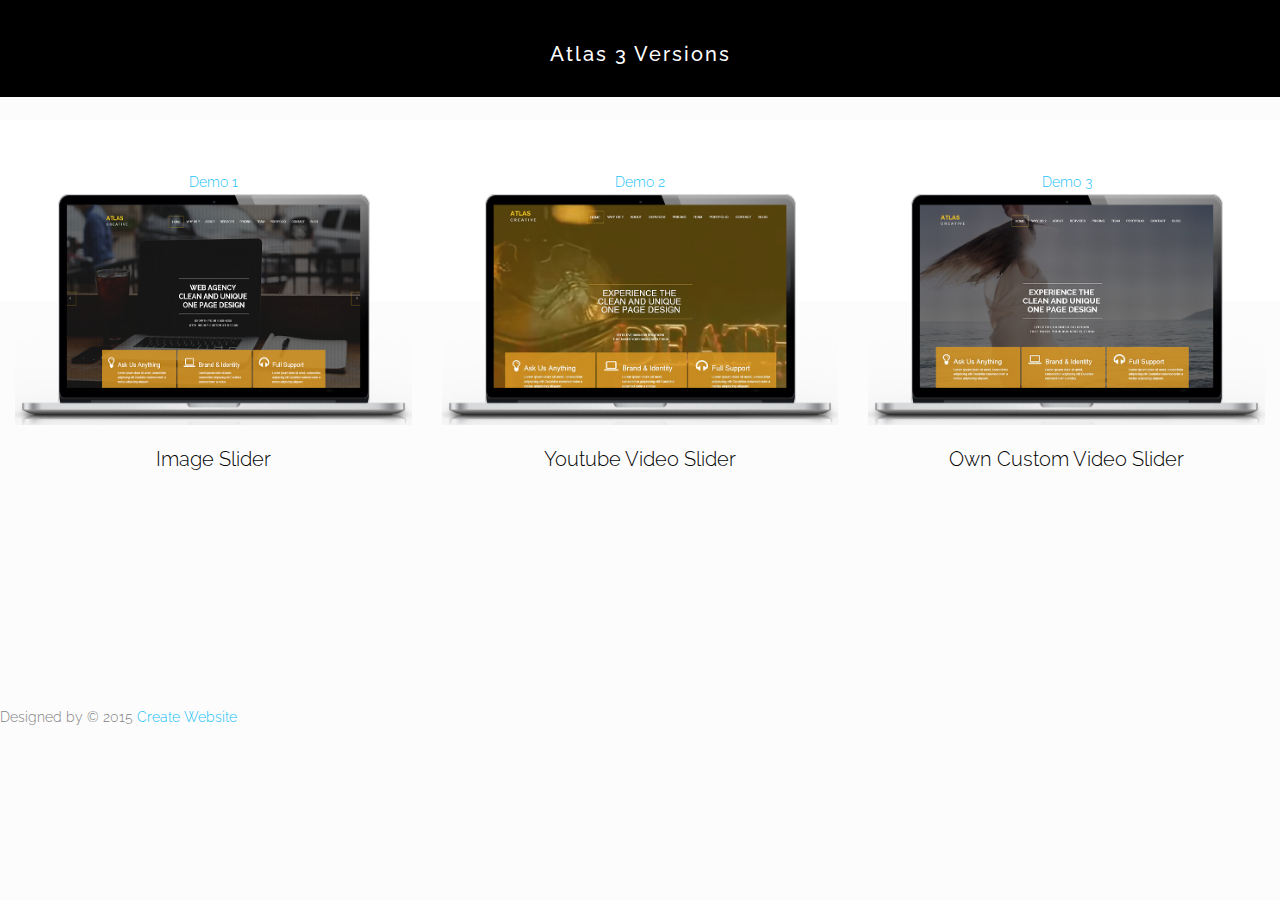
<file: public/template/landing.html>
<!DOCTYPE html>
<html lang="en">

<head>
  
  <meta http-equiv="content-type" content="text/html; charset=UTF-8"> 
  
  <title>ATLAS Different Versions - CreateWebsite Freebies</title>

  <meta name="viewport" content="width=device-width, initial-scale=1.0">
  <meta name="description" content="">
  <meta name="keywords" content="">
  <meta name="author" content="">

  <!-- Bootstrap Styles -->
  <link href="assets/css/bootstrap.min.css" rel="stylesheet">
  <link href='http://fonts.googleapis.com/css?family=Raleway:400,800,700,600,500,300,900' rel='stylesheet' type='text/css'>

  <!-- 
    Uncomment this if you need to used the theme color file
    <link href="assets/css/theme.css" rel="stylesheet">
   -->

  <!-- Support for HTML5 -->
  <!--[if lt IE 9]>
    <script src="//html5shim.googlecode.com/svn/trunk/html5.js"></script>
  <![endif]-->

  <!-- Enable media queries on older browsers -->
  <!--[if lt IE 9]>
    <script src="assets/js/respond.min.js"></script>
  <![endif]-->

  <!-- Custom styles -->  
  <style>
    html, body {
      /* hidde scroll bar when using animations */ 
      overflow-x: hidden;
    }
	
	.btn {font-size:16px; padding:11px 55px;}
	
	.footer,
	.header {background:#000000; overflow:hidden; text-align:center; color:#fff;}
	.dark { background:#212121;padding-bottom:130px;}
	.white { background:#ffffff;padding-bottom:130px;}
	.boxes {text-align:center;display:block;margin:0 0 65px;}
	.wrapper {text-align:center; margin-bottom: 150px;}
	.header h1 {font-family: 'Raleway', sans-serif; color:#ffffff;font-size:20px;padding:20px 0;overflow:hidden;  letter-spacing:2px;display:block;}
	.wrapper h1 {font-family: 'Raleway', sans-serif; font-size:30px;padding:20px 0;overflow:hidden; display:block;}
	.wrapper h3 {
		display: block;
		font-family: 'Raleway',sans-serif;
		font-size: 20px;
		font-weight: 300;
		overflow: hidden;
		padding: 0 0 10px;
	}
	
	.wrapper .white .number {width:40px; height:40px; border-radius:40px; line-height:35px;color:#000000; font-size:18px; display:block; border:1px solid #000000; margin:0 auto 20px;}
	.wrapper .dark .number {width:40px; height:40px; border-radius:40px; line-height:35px;color:#ffffff; font-size:18px; display:block; border:1px solid #ffffff; margin:0 auto 20px;}
	.wrapper .white h3 {color:#000000;}
	.wrapper .dark h3 {color:#ffffff;}
	.wrapper .white h1 {color:#000000;}
	.wrapper .dark h1 {color:#ffffff;}
	
	a,
	a:hover,
	a:focus,
	.wrapper .boxes:hover h1, 
	.wrapper .boxes:hover h3 {
		color:#21C2F8;
	}
	  .btn-primary {border-radius:0}
	  .btn-primary:hover,
	  .btn-primary:focus {background:#000000;border-color:#000000}
	 .btn-primary,
	.wrapper .boxes:hover .number {
		background:#21C2F8;
		color:#ffffff;
		border-color:#21C2F8;
	}
	svg#bigTriangleColor {
		pointer-events: none;
		position:absolute;
		display:block;
		overflow:hidden;
		z-index:1;
		margin-top:-100px;
	}
	#bigTriangleColor path {
		fill: #000000;
		stroke: #000000;
		stroke-width:0;
	}


	.back-to-top {
    cursor: pointer;
    left: 0;
    margin: -190px auto 0;
    padding: 0;
	z-index:2;
    position: absolute;
    right: 0;
    text-align: center;
    text-transform: uppercase;
		-webkit-transition: background-color .4s linear, color .4s linear;
		-moz-transition: background-color .4s linear, color .4s linear;
		-o-transition: background-color .4s linear, color .4s linear;
		-ms-transition: background-color .4s linear, color .4s linear;
		transition: background-color .4s linear, color .4s linear;
}
  </style>

</head>

<body>

	<header class="header text-center">

        <h1> Atlas 3 Versions</h1>
    </header>
    
    <section class="wrapper">
		<div class="row">
        	<div class="col-lg-12 white">
            	<h1></h1>
                <a target="_blank" href="index.html">
                    <div class="col-lg-4 boxes">
                        <span> Demo 1</span>
                        <img width="100%" class="pulse" src="images/demo1.png" alt="">
                       <h3>Image Slider</h3>
                    </div><!-- end boxes -->
                </a>
              <a target="_blank" href="index-youtube.html">
                    <div class="col-lg-4 boxes">
                        <span> Demo 2</span>
                        <img width="100%" class="pulse" src="images/demo2.png" alt="">
                        <h3>Youtube Video Slider</h3>
                    </div><!-- end boxes -->
                </a>
             
                <a target="_blank" href="index-custom-video.html">
                    <div class="col-lg-4 boxes">
                       <span>  Demo 3</span>
                        <img width="100%" class="pulse" src="images/demo3.png" alt="">
                        <h3>Own Custom Video Slider</h3>
                    </div><!-- end boxes -->
                </a>
				
				
				
				
				
            </div>
        	
            
		</div> <!-- /container -->
        
  	</section>

   
		<!-- don't removed this as we are providing it for free -->
    	<p>Designed by © 2015 <a href="http://www.createwebsite.net">Create Website</a></p>


  <!-- Main Scripts-->
  <script src="assets/js/jquery.js"></script>
  <script src="assets/js/bootstrap.min.js"></script>
  
  <!-- Bootstrap 3 typeahead -->
  <script src="assets/js/typeahead.min.js"></script>

  <!-- unveilEffects plugin -->
  <script src="assets/js/jquery.unveilEffects.min.js"></script>

  <!-- Custom Project Javascript  -->
  <script src="assets/js/application.js"></script>


</body>


</html>
</file>
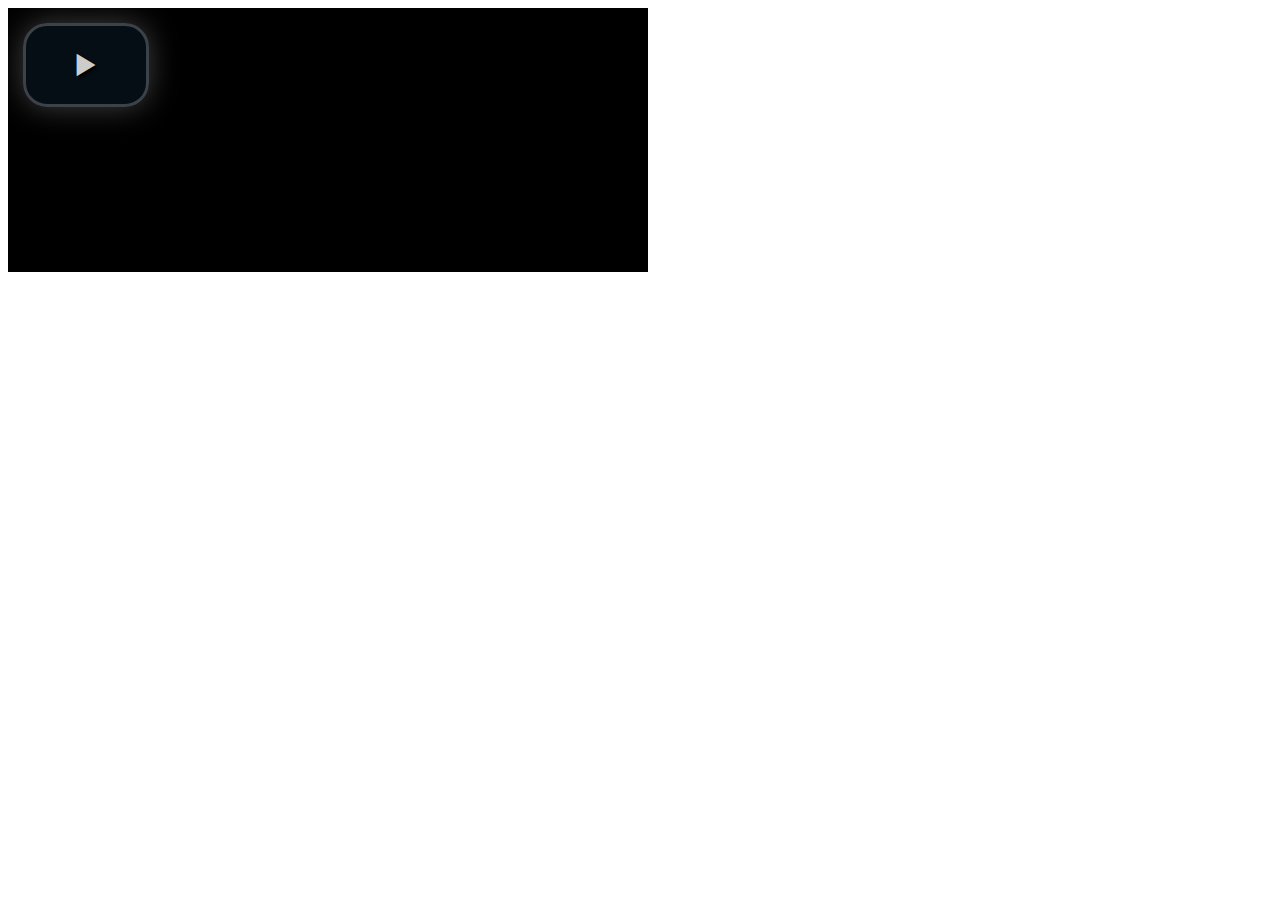
<file: public/template/rs-plugin/videojs/demo.html>
<!DOCTYPE html>
<html>
<head>
  <title>Video.js | HTML5 Video Player</title>

  <!-- Chang URLs to wherever Video.js files will be hosted -->
  <link href="video-js.css" rel="stylesheet" type="text/css">
  <!-- video.js must be in the <head> for older IEs to work. -->
  <script src="video.js"></script>

  <!-- Unless using the CDN hosted version, update the URL to the Flash SWF -->
  <script>
    videojs.options.flash.swf = "video-js.swf";
  </script>
    


</head>
<body>

  <video id="example_video_1" class="video-js vjs-default-skin" controls preload="none" width="640" height="264"
      poster="http://video-js.zencoder.com/oceans-clip.png"
      data-setup="{}">
    <source src="http://video-js.zencoder.com/oceans-clip.mp4" type='video/mp4' />
    <source src="http://video-js.zencoder.com/oceans-clip.webm" type='video/webm' />
    <source src="http://video-js.zencoder.com/oceans-clip.ogv" type='video/ogg' />
    <track kind="captions" src="demo.captions.vtt" srclang="en" label="English"></track><!-- Tracks need an ending tag thanks to IE9 -->
    <track kind="subtitles" src="demo.captions.vtt" srclang="en" label="English"></track><!-- Tracks need an ending tag thanks to IE9 -->
  </video>



</body>
</html>
</file>
<file: public/template/rs-plugin/videojs/video-js.css>
/*!
Video.js Default Styles (http://videojs.com)
Version 4.4.1
Create your own skin at http://designer.videojs.com
*/
/* SKIN
================================================================================
The main class name for all skin-specific styles. To make your own skin,
replace all occurances of 'vjs-default-skin' with a new name. Then add your new
skin name to your video tag instead of the default skin.
e.g. <video class="video-js my-skin-name">
*/
.vjs-default-skin {
  color: #cccccc;
}
/* Custom Icon Font
--------------------------------------------------------------------------------
The control icons are from a custom font. Each icon corresponds to a character
(e.g. "\e001"). Font icons allow for easy scaling and coloring of icons.
*/
@font-face {
  font-family: 'VideoJS';
  src: url('font/vjs.eot');
  src: url('font/vjs.eot?#iefix') format('embedded-opentype'), url('font/vjs.woff') format('woff'), url('font/vjs.ttf') format('truetype');
  font-weight: normal;
  font-style: normal;
}
/* Base UI Component Classes
--------------------------------------------------------------------------------
*/
/* Slider - used for Volume bar and Seek bar */
.vjs-default-skin .vjs-slider {
  /* Replace browser focus hightlight with handle highlight */
  outline: 0;
  position: relative;
  cursor: pointer;
  padding: 0;
  /* background-color-with-alpha */
  background-color: #333333;
  background-color: rgba(51, 51, 51, 0.9);
}
.vjs-default-skin .vjs-slider:focus {
  /* box-shadow */
  -webkit-box-shadow: 0 0 2em #ffffff;
  -moz-box-shadow: 0 0 2em #ffffff;
  box-shadow: 0 0 2em #ffffff;
}
.vjs-default-skin .vjs-slider-handle {
  position: absolute;
  /* Needed for IE6 */
  left: 0;
  top: 0;
}
.vjs-default-skin .vjs-slider-handle:before {
  content: "\e009";
  font-family: VideoJS;
  font-size: 1em;
  line-height: 1;
  text-align: center;
  text-shadow: 0em 0em 1em #fff;
  position: absolute;
  top: 0;
  left: 0;
  /* Rotate the square icon to make a diamond */
  /* transform */
  -webkit-transform: rotate(-45deg);
  -moz-transform: rotate(-45deg);
  -ms-transform: rotate(-45deg);
  -o-transform: rotate(-45deg);
  transform: rotate(-45deg);
}
/* Control Bar
--------------------------------------------------------------------------------
The default control bar that is a container for most of the controls.
*/
.vjs-default-skin .vjs-control-bar {
  /* Start hidden */
  display: none;
  position: absolute;
  /* Place control bar at the bottom of the player box/video.
     If you want more margin below the control bar, add more height. */
  bottom: 0;
  /* Use left/right to stretch to 100% width of player div */
  left: 0;
  right: 0;
  /* Height includes any margin you want above or below control items */
  height: 3.0em;
  /* background-color-with-alpha */
  background-color: #07141e;
  background-color: rgba(7, 20, 30, 0.7);
}
/* Show the control bar only once the video has started playing */
.vjs-default-skin.vjs-has-started .vjs-control-bar {
  display: block;
  /* Visibility needed to make sure things hide in older browsers too. */

  visibility: visible;
  opacity: 1;
  /* transition */
  -webkit-transition: visibility 0.1s, opacity 0.1s;
  -moz-transition: visibility 0.1s, opacity 0.1s;
  -o-transition: visibility 0.1s, opacity 0.1s;
  transition: visibility 0.1s, opacity 0.1s;
}
/* Hide the control bar when the video is playing and the user is inactive  */
.vjs-default-skin.vjs-has-started.vjs-user-inactive.vjs-playing .vjs-control-bar {
  display: block;
  visibility: hidden;
  opacity: 0;
  /* transition */
  -webkit-transition: visibility 1s, opacity 1s;
  -moz-transition: visibility 1s, opacity 1s;
  -o-transition: visibility 1s, opacity 1s;
  transition: visibility 1s, opacity 1s;
}
.vjs-default-skin.vjs-controls-disabled .vjs-control-bar {
  display: none;
}
.vjs-default-skin.vjs-using-native-controls .vjs-control-bar {
  display: none;
}
/* IE8 is flakey with fonts, and you have to change the actual content to force
fonts to show/hide properly.
  - "\9" IE8 hack didn't work for this
  - Found in XP IE8 from http://modern.ie. Does not show up in "IE8 mode" in IE9
*/
@media \0screen {
  .vjs-default-skin.vjs-user-inactive.vjs-playing .vjs-control-bar :before {
    content: "";
  }
}
/* General styles for individual controls. */
.vjs-default-skin .vjs-control {
  outline: none;
  position: relative;
  float: left;
  text-align: center;
  margin: 0;
  padding: 0;
  height: 3.0em;
  width: 4em;
}
/* FontAwsome button icons */
.vjs-default-skin .vjs-control:before {
  font-family: VideoJS;
  font-size: 1.5em;
  line-height: 2;
  position: absolute;
  top: 0;
  left: 0;
  width: 100%;
  height: 100%;
  text-align: center;
  text-shadow: 1px 1px 1px rgba(0, 0, 0, 0.5);
}
/* Replacement for focus outline */
.vjs-default-skin .vjs-control:focus:before,
.vjs-default-skin .vjs-control:hover:before {
  text-shadow: 0em 0em 1em #ffffff;
}
.vjs-default-skin .vjs-control:focus {
  /*  outline: 0; */
  /* keyboard-only users cannot see the focus on several of the UI elements when
  this is set to 0 */

}
/* Hide control text visually, but have it available for screenreaders */
.vjs-default-skin .vjs-control-text {
  /* hide-visually */
  border: 0;
  clip: rect(0 0 0 0);
  height: 1px;
  margin: -1px;
  overflow: hidden;
  padding: 0;
  position: absolute;
  width: 1px;
}
/* Play/Pause
--------------------------------------------------------------------------------
*/
.vjs-default-skin .vjs-play-control {
  width: 5em;
  cursor: pointer;
}
.vjs-default-skin .vjs-play-control:before {
  content: "\e001";
}
.vjs-default-skin.vjs-playing .vjs-play-control:before {
  content: "\e002";
}
/* Volume/Mute
-------------------------------------------------------------------------------- */
.vjs-default-skin .vjs-mute-control,
.vjs-default-skin .vjs-volume-menu-button {
  cursor: pointer;
  float: right;
}
.vjs-default-skin .vjs-mute-control:before,
.vjs-default-skin .vjs-volume-menu-button:before {
  content: "\e006";
}
.vjs-default-skin .vjs-mute-control.vjs-vol-0:before,
.vjs-default-skin .vjs-volume-menu-button.vjs-vol-0:before {
  content: "\e003";
}
.vjs-default-skin .vjs-mute-control.vjs-vol-1:before,
.vjs-default-skin .vjs-volume-menu-button.vjs-vol-1:before {
  content: "\e004";
}
.vjs-default-skin .vjs-mute-control.vjs-vol-2:before,
.vjs-default-skin .vjs-volume-menu-button.vjs-vol-2:before {
  content: "\e005";
}
.vjs-default-skin .vjs-volume-control {
  width: 5em;
  float: right;
}
.vjs-default-skin .vjs-volume-bar {
  width: 5em;
  height: 0.6em;
  margin: 1.1em auto 0;
}
.vjs-default-skin .vjs-volume-menu-button .vjs-menu-content {
  height: 2.9em;
}
.vjs-default-skin .vjs-volume-level {
  position: absolute;
  top: 0;
  left: 0;
  height: 0.5em;
  background: #66a8cc url([data-uri]) -50% 0 repeat;
}
.vjs-default-skin .vjs-volume-bar .vjs-volume-handle {
  width: 0.5em;
  height: 0.5em;
}
.vjs-default-skin .vjs-volume-handle:before {
  font-size: 0.9em;
  top: -0.2em;
  left: -0.2em;
  width: 1em;
  height: 1em;
}
.vjs-default-skin .vjs-volume-menu-button .vjs-menu .vjs-menu-content {
  width: 6em;
  left: -4em;
}
/* Progress
--------------------------------------------------------------------------------
*/
.vjs-default-skin .vjs-progress-control {
  position: absolute;
  left: 0;
  right: 0;
  width: auto;
  font-size: 0.3em;
  height: 1em;
  /* Set above the rest of the controls. */
  top: -1em;
  /* Shrink the bar slower than it grows. */
  /* transition */
  -webkit-transition: all 0.4s;
  -moz-transition: all 0.4s;
  -o-transition: all 0.4s;
  transition: all 0.4s;
}
/* On hover, make the progress bar grow to something that's more clickable.
    This simply changes the overall font for the progress bar, and this
    updates both the em-based widths and heights, as wells as the icon font */
.vjs-default-skin:hover .vjs-progress-control {
  font-size: .9em;
  /* Even though we're not changing the top/height, we need to include them in
      the transition so they're handled correctly. */

  /* transition */
  -webkit-transition: all 0.2s;
  -moz-transition: all 0.2s;
  -o-transition: all 0.2s;
  transition: all 0.2s;
}
/* Box containing play and load progresses. Also acts as seek scrubber. */
.vjs-default-skin .vjs-progress-holder {
  height: 100%;
}
/* Progress Bars */
.vjs-default-skin .vjs-progress-holder .vjs-play-progress,
.vjs-default-skin .vjs-progress-holder .vjs-load-progress {
  position: absolute;
  display: block;
  height: 100%;
  margin: 0;
  padding: 0;
  /* Needed for IE6 */
  left: 0;
  top: 0;
}
.vjs-default-skin .vjs-play-progress {
  /*
    Using a data URI to create the white diagonal lines with a transparent
      background. Surprisingly works in IE8.
      Created using http://www.patternify.com
    Changing the first color value will change the bar color.
    Also using a paralax effect to make the lines move backwards.
      The -50% left position makes that happen.
  */

  background: #66a8cc url([data-uri]) -50% 0 repeat;
}
.vjs-default-skin .vjs-load-progress {
  background: #646464 /* IE8- Fallback */;
  background: rgba(255, 255, 255, 0.4);
}
.vjs-default-skin .vjs-seek-handle {
  width: 1.5em;
  height: 100%;
}
.vjs-default-skin .vjs-seek-handle:before {
  padding-top: 0.1em /* Minor adjustment */;
}
/* Time Display
--------------------------------------------------------------------------------
*/
.vjs-default-skin .vjs-time-controls {
  font-size: 1em;
  /* Align vertically by making the line height the same as the control bar */
  line-height: 3em;
}
.vjs-default-skin .vjs-current-time {
  float: left;
}
.vjs-default-skin .vjs-duration {
  float: left;
}
/* Remaining time is in the HTML, but not included in default design */
.vjs-default-skin .vjs-remaining-time {
  display: none;
  float: left;
}
.vjs-time-divider {
  float: left;
  line-height: 3em;
}
/* Fullscreen
--------------------------------------------------------------------------------
*/
.vjs-default-skin .vjs-fullscreen-control {
  width: 3.8em;
  cursor: pointer;
  float: right;
}
.vjs-default-skin .vjs-fullscreen-control:before {
  content: "\e000";
}
/* Switch to the exit icon when the player is in fullscreen */
.vjs-default-skin.vjs-fullscreen .vjs-fullscreen-control:before {
  content: "\e00b";
}
/* Big Play Button (play button at start)
--------------------------------------------------------------------------------
Positioning of the play button in the center or other corners can be done more
easily in the skin designer. http://designer.videojs.com/
*/
.vjs-default-skin .vjs-big-play-button {
  left: 0.5em;
  top: 0.5em;
  font-size: 3em;
  display: block;
  z-index: 2;
  position: absolute;
  width: 4em;
  height: 2.6em;
  text-align: center;
  vertical-align: middle;
  cursor: pointer;
  opacity: 1;
  /* Need a slightly gray bg so it can be seen on black backgrounds */
  /* background-color-with-alpha */
  background-color: #07141e;
  background-color: rgba(7, 20, 30, 0.7);
  border: 0.1em solid #3b4249;
  /* border-radius */
  -webkit-border-radius: 0.8em;
  -moz-border-radius: 0.8em;
  border-radius: 0.8em;
  /* box-shadow */
  -webkit-box-shadow: 0px 0px 1em rgba(255, 255, 255, 0.25);
  -moz-box-shadow: 0px 0px 1em rgba(255, 255, 255, 0.25);
  box-shadow: 0px 0px 1em rgba(255, 255, 255, 0.25);
  /* transition */
  -webkit-transition: all 0.4s;
  -moz-transition: all 0.4s;
  -o-transition: all 0.4s;
  transition: all 0.4s;
}
/* Optionally center */
.vjs-default-skin.vjs-big-play-centered .vjs-big-play-button {
  /* Center it horizontally */
  left: 50%;
  margin-left: -2.1em;
  /* Center it vertically */
  top: 50%;
  margin-top: -1.4000000000000001em;
}
/* Hide if controls are disabled */
.vjs-default-skin.vjs-controls-disabled .vjs-big-play-button {
  display: none;
}
/* Hide when video starts playing */
.vjs-default-skin.vjs-has-started .vjs-big-play-button {
  display: none;
}
/* Hide on mobile devices. Remove when we stop using native controls
    by default on mobile  */
.vjs-default-skin.vjs-using-native-controls .vjs-big-play-button {
  display: none;
}
.vjs-default-skin:hover .vjs-big-play-button,
.vjs-default-skin .vjs-big-play-button:focus {
  outline: 0;
  border-color: #fff;
  /* IE8 needs a non-glow hover state */
  background-color: #505050;
  background-color: rgba(50, 50, 50, 0.75);
  /* box-shadow */
  -webkit-box-shadow: 0 0 3em #ffffff;
  -moz-box-shadow: 0 0 3em #ffffff;
  box-shadow: 0 0 3em #ffffff;
  /* transition */
  -webkit-transition: all 0s;
  -moz-transition: all 0s;
  -o-transition: all 0s;
  transition: all 0s;
}
.vjs-default-skin .vjs-big-play-button:before {
  content: "\e001";
  font-family: VideoJS;
  /* In order to center the play icon vertically we need to set the line height
     to the same as the button height */

  line-height: 2.6em;
  text-shadow: 0.05em 0.05em 0.1em #000;
  text-align: center /* Needed for IE8 */;
  position: absolute;
  left: 0;
  width: 100%;
  height: 100%;
}
/* Loading Spinner
--------------------------------------------------------------------------------
*/
.vjs-loading-spinner {
  display: none;
  position: absolute;
  top: 50%;
  left: 50%;
  font-size: 4em;
  line-height: 1;
  width: 1em;
  height: 1em;
  margin-left: -0.5em;
  margin-top: -0.5em;
  opacity: 0.75;
  /* animation */
  -webkit-animation: spin 1.5s infinite linear;
  -moz-animation: spin 1.5s infinite linear;
  -o-animation: spin 1.5s infinite linear;
  animation: spin 1.5s infinite linear;
}
.vjs-default-skin .vjs-loading-spinner:before {
  content: "\e01e";
  font-family: VideoJS;
  position: absolute;
  top: 0;
  left: 0;
  width: 1em;
  height: 1em;
  text-align: center;
  text-shadow: 0em 0em 0.1em #000;
}
@-moz-keyframes spin {
  0% {
    -moz-transform: rotate(0deg);
  }
  100% {
    -moz-transform: rotate(359deg);
  }
}
@-webkit-keyframes spin {
  0% {
    -webkit-transform: rotate(0deg);
  }
  100% {
    -webkit-transform: rotate(359deg);
  }
}
@-o-keyframes spin {
  0% {
    -o-transform: rotate(0deg);
  }
  100% {
    -o-transform: rotate(359deg);
  }
}
@keyframes spin {
  0% {
    transform: rotate(0deg);
  }
  100% {
    transform: rotate(359deg);
  }
}
/* Menu Buttons (Captions/Subtitles/etc.)
--------------------------------------------------------------------------------
*/
.vjs-default-skin .vjs-menu-button {
  float: right;
  cursor: pointer;
}
.vjs-default-skin .vjs-menu {
  display: none;
  position: absolute;
  bottom: 0;
  left: 0em;
  /* (Width of vjs-menu - width of button) / 2 */

  width: 0em;
  height: 0em;
  margin-bottom: 3em;
  border-left: 2em solid transparent;
  border-right: 2em solid transparent;
  border-top: 1.55em solid #000000;
  /* Same width top as ul bottom */

  border-top-color: rgba(7, 40, 50, 0.5);
  /* Same as ul background */

}
/* Button Pop-up Menu */
.vjs-default-skin .vjs-menu-button .vjs-menu .vjs-menu-content {
  display: block;
  padding: 0;
  margin: 0;
  position: absolute;
  width: 10em;
  bottom: 1.5em;
  /* Same bottom as vjs-menu border-top */

  max-height: 15em;
  overflow: auto;
  left: -5em;
  /* Width of menu - width of button / 2 */

  /* background-color-with-alpha */
  background-color: #07141e;
  background-color: rgba(7, 20, 30, 0.7);
  /* box-shadow */
  -webkit-box-shadow: -0.2em -0.2em 0.3em rgba(255, 255, 255, 0.2);
  -moz-box-shadow: -0.2em -0.2em 0.3em rgba(255, 255, 255, 0.2);
  box-shadow: -0.2em -0.2em 0.3em rgba(255, 255, 255, 0.2);
}
.vjs-default-skin .vjs-menu-button:hover .vjs-menu {
  display: block;
}
.vjs-default-skin .vjs-menu-button ul li {
  list-style: none;
  margin: 0;
  padding: 0.3em 0 0.3em 0;
  line-height: 1.4em;
  font-size: 1.2em;
  text-align: center;
  text-transform: lowercase;
}
.vjs-default-skin .vjs-menu-button ul li.vjs-selected {
  background-color: #000;
}
.vjs-default-skin .vjs-menu-button ul li:focus,
.vjs-default-skin .vjs-menu-button ul li:hover,
.vjs-default-skin .vjs-menu-button ul li.vjs-selected:focus,
.vjs-default-skin .vjs-menu-button ul li.vjs-selected:hover {
  outline: 0;
  color: #111;
  /* background-color-with-alpha */
  background-color: #ffffff;
  background-color: rgba(255, 255, 255, 0.75);
  /* box-shadow */
  -webkit-box-shadow: 0 0 1em #ffffff;
  -moz-box-shadow: 0 0 1em #ffffff;
  box-shadow: 0 0 1em #ffffff;
}
.vjs-default-skin .vjs-menu-button ul li.vjs-menu-title {
  text-align: center;
  text-transform: uppercase;
  font-size: 1em;
  line-height: 2em;
  padding: 0;
  margin: 0 0 0.3em 0;
  font-weight: bold;
  cursor: default;
}
/* Subtitles Button */
.vjs-default-skin .vjs-subtitles-button:before {
  content: "\e00c";
}
/* Captions Button */
.vjs-default-skin .vjs-captions-button:before {
  content: "\e008";
}
/* Replacement for focus outline */
.vjs-default-skin .vjs-captions-button:focus .vjs-control-content:before,
.vjs-default-skin .vjs-captions-button:hover .vjs-control-content:before {
  /* box-shadow */
  -webkit-box-shadow: 0 0 1em #ffffff;
  -moz-box-shadow: 0 0 1em #ffffff;
  box-shadow: 0 0 1em #ffffff;
}
/*
REQUIRED STYLES (be careful overriding)
================================================================================
When loading the player, the video tag is replaced with a DIV,
that will hold the video tag or object tag for other playback methods.
The div contains the video playback element (Flash or HTML5) and controls,
and sets the width and height of the video.

** If you want to add some kind of border/padding (e.g. a frame), or special
positioning, use another containing element. Otherwise you risk messing up
control positioning and full window mode. **
*/
.video-js {
  background-color: #000;
  position: relative;
  padding: 0;
  /* Start with 10px for base font size so other dimensions can be em based and
     easily calculable. */

  font-size: 10px;
  /* Allow poster to be vertially aligned. */

  vertical-align: middle;
  /*  display: table-cell; */
  /*This works in Safari but not Firefox.*/

  /* Provide some basic defaults for fonts */

  font-weight: normal;
  font-style: normal;
  /* Avoiding helvetica: issue #376 */

  font-family: Arial, sans-serif;
  /* Turn off user selection (text highlighting) by default.
     The majority of player components will not be text blocks.
     Text areas will need to turn user selection back on. */

  /* user-select */
  -webkit-user-select: none;
  -moz-user-select: none;
  -ms-user-select: none;
  user-select: none;
}
/* Playback technology elements expand to the width/height of the containing div
    <video> or <object> */
.video-js .vjs-tech {
  position: absolute;
  top: 0;
  left: 0;
  width: 100%;
  height: 100%;
}
/* Fix for Firefox 9 fullscreen (only if it is enabled). Not needed when
   checking fullScreenEnabled. */
.video-js:-moz-full-screen {
  position: absolute;
}
/* Fullscreen Styles */
body.vjs-full-window {
  padding: 0;
  margin: 0;
  height: 100%;
  /* Fix for IE6 full-window. http://www.cssplay.co.uk/layouts/fixed.html */
  overflow-y: auto;
}
.video-js.vjs-fullscreen {
  position: fixed;
  overflow: hidden;
  z-index: 1000;
  left: 0;
  top: 0;
  bottom: 0;
  right: 0;
  width: 100% !important;
  height: 100% !important;
  /* IE6 full-window (underscore hack) */
  _position: absolute;
}
.video-js:-webkit-full-screen {
  width: 100% !important;
  height: 100% !important;
}
.video-js.vjs-fullscreen.vjs-user-inactive {
  cursor: none;
}
/* Poster Styles */
.vjs-poster {
  background-repeat: no-repeat;
  background-position: 50% 50%;
  background-size: contain;
  cursor: pointer;
  height: 100%;
  margin: 0;
  padding: 0;
  position: relative;
  width: 100%;
}
.vjs-poster img {
  display: block;
  margin: 0 auto;
  max-height: 100%;
  padding: 0;
  width: 100%;
}
/* Hide the poster when native controls are used otherwise it covers them */
.video-js.vjs-using-native-controls .vjs-poster {
  display: none;
}
/* Text Track Styles */
/* Overall track holder for both captions and subtitles */
.video-js .vjs-text-track-display {
  text-align: center;
  position: absolute;
  bottom: 4em;
  /* Leave padding on left and right */
  left: 1em;
  right: 1em;
}
/* Individual tracks */
.video-js .vjs-text-track {
  display: none;
  font-size: 1.4em;
  text-align: center;
  margin-bottom: 0.1em;
  /* Transparent black background, or fallback to all black (oldIE) */
  /* background-color-with-alpha */
  background-color: #000000;
  background-color: rgba(0, 0, 0, 0.5);
}
.video-js .vjs-subtitles {
  color: #ffffff /* Subtitles are white */;
}
.video-js .vjs-captions {
  color: #ffcc66 /* Captions are yellow */;
}
.vjs-tt-cue {
  display: block;
}
/* Hide disabled or unsupported controls */
.vjs-default-skin .vjs-hidden {
  display: none;
}
.vjs-lock-showing {
  display: block !important;
  opacity: 1;
  visibility: visible;
}
/* -----------------------------------------------------------------------------
The original source of this file lives at
https://github.com/videojs/video.js/blob/master/src/css/video-js.less */
</file>
